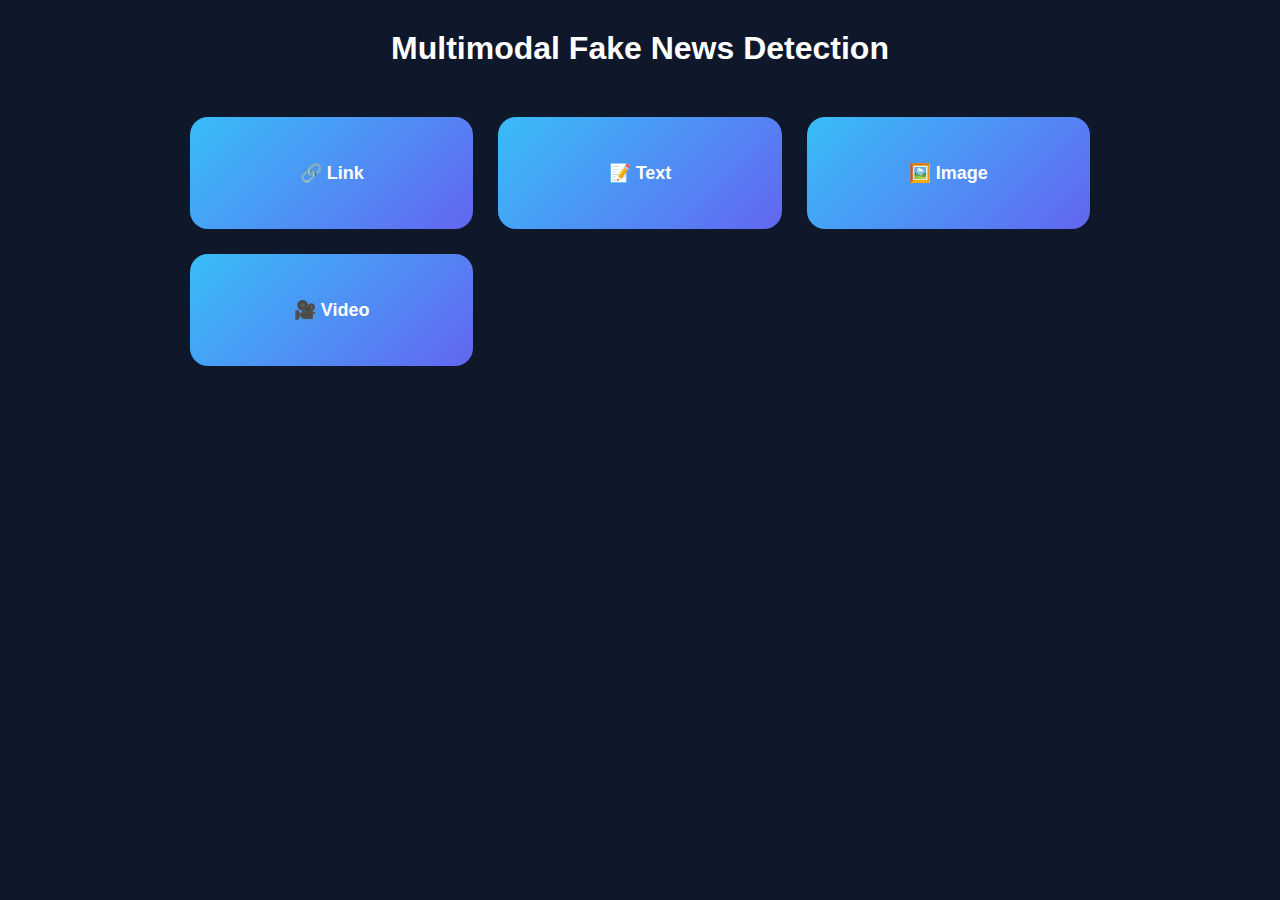
<file: app/Index.html>
<!DOCTYPE html>
<html lang="en">
<head>
  <meta charset="UTF-8">
  <title>Multimodal Fake News Detection</title>
  <link rel="stylesheet" href="style.css">
</head>

<body>
  <h1>Multimodal Fake News Detection</h1>

<!-- LANDING PAGE -->
<div id="home" class="grid">
  <div class="btn" onclick="showSection('link')">🔗 Link</div>
  <div class="btn" onclick="showSection('text')">📝 Text</div>
  <div class="btn" onclick="showSection('image')">🖼️ Image</div>
  <div class="btn" onclick="showSection('video')">🎥 Video</div>
</div>

<!-- LINK SECTION -->
<div id="link" class="section">
  <h2>Link Analysis</h2>
  <input type="text" id="linkInput" placeholder="https://news.com/article">
  <br>
  <button onclick="checkLink()">Analyze</button>
  <p id="linkResult"></p>
  <button class="back" onclick="goHome()">⬅ Back</button>
</div>

<!-- TEXT SECTION -->
<div id="text" class="section">
  <h2>Text Analysis</h2>
  <textarea id="textInput" placeholder="Paste news text..."></textarea>
  <br>
  <button onclick="checkText()">Analyze</button>
  <p id="textResult"></p>
  <button class="back" onclick="goHome()">⬅ Back</button>
</div>

<!-- IMAGE SECTION -->
<div id="image" class="section">
  <h2>Image Analysis</h2>
  <input type="file" id="imageInput">
  <br>
  <button onclick="checkImage()">Analyze</button>
  <p id="imageResult"></p>
  <button class="back" onclick="goHome()">⬅ Back</button>
</div>

<!-- VIDEO SECTION -->
<div id="video" class="section">
  <h2>Video Analysis</h2>
  <input type="file" id="videoInput">
  <br>
  <button onclick="checkVideo()">Analyze</button>
  <p id="videoResult"></p>
  <button class="back" onclick="goHome()">⬅ Back</button>
</div>

<script src="script.js"></script>

</body>
</html>
</file>
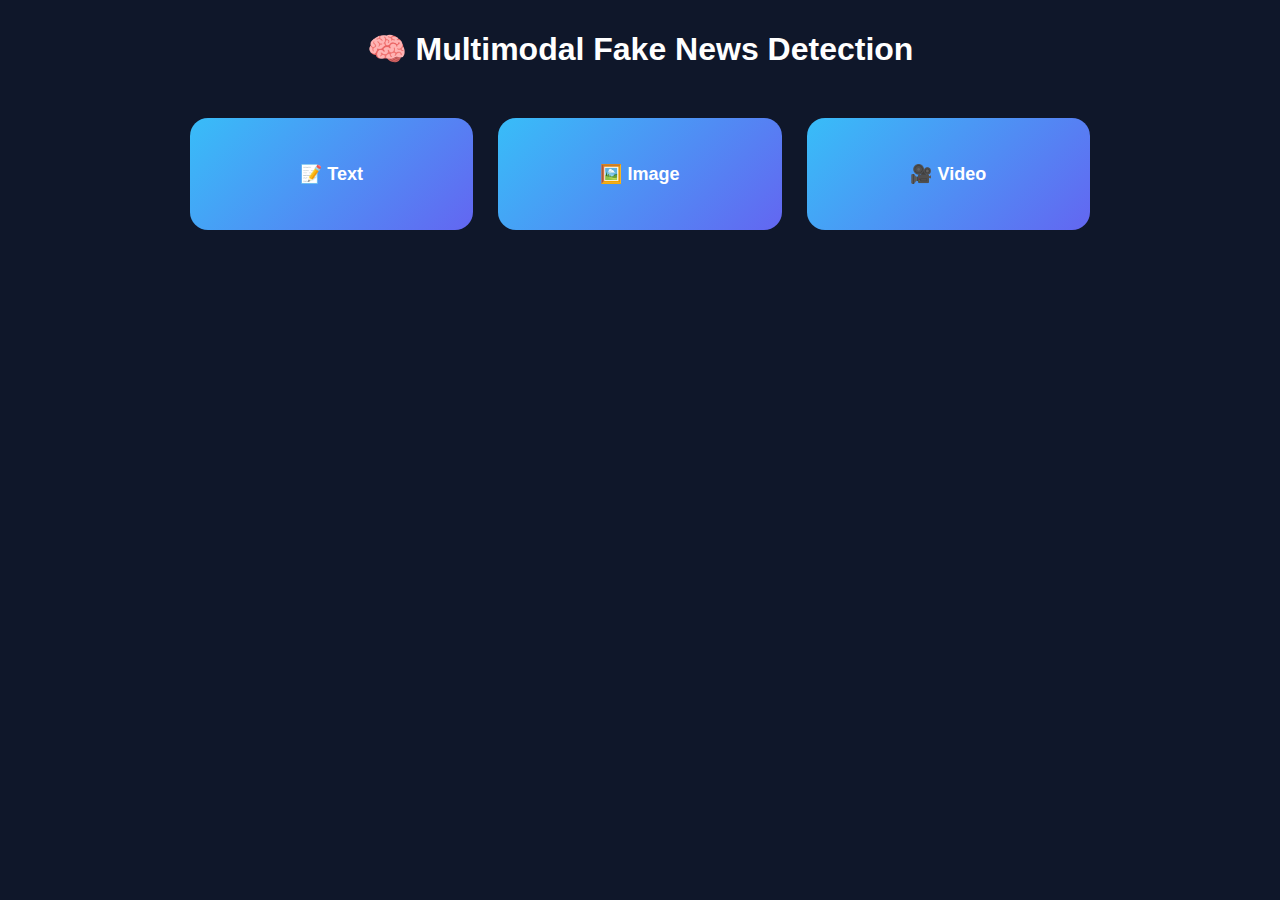
<file: app/index_1.html>
<!DOCTYPE html>
<html lang="en">
<head>
<meta charset="UTF-8">
<title>Multimodal Fake News Detection</title>

<style>
/* ================= GLOBAL ================= */
body {
  margin: 0;
  font-family: Arial, sans-serif;
  background: #0f172a;
  color: white;
  text-align: center;
}

h1 { margin: 30px 0; }

/* ================= GRID (HOME) ================= */
.grid {
  display: grid;
  grid-template-columns: repeat(auto-fit, minmax(220px, 1fr));
  gap: 25px;
  max-width: 900px;
  margin: auto;
  padding: 20px;
}

.btn {
  background: linear-gradient(135deg, #38bdf8, #6366f1);
  padding: 45px;
  border-radius: 18px;
  cursor: pointer;
  font-size: 18px;
  font-weight: bold;
  transition: 0.3s;
}

.btn:hover {
  transform: translateY(-6px);
  background: linear-gradient(135deg, #22d3ee, #818cf8);
}

/* ================= SECTIONS ================= */
.section {
  display: none;
  max-width: 700px;
  margin: 30px auto;
  background: #1e293b;
  padding: 30px;
  border-radius: 16px;
}

textarea, input {
  width: 90%;
  padding: 12px;
  margin: 12px 0;
  border-radius: 8px;
  border: none;
}

textarea { height: 120px; }

button {
  background: #38bdf8;
  border: none;
  padding: 12px 35px;
  border-radius: 25px;
  font-size: 15px;
  cursor: pointer;
  margin-top: 10px;
}

button:hover { background: #22d3ee; }

.back {
  background: #334155;
  margin-top: 20px;
}

.result {
  margin-top: 20px;
  font-size: 16px;
}

.error { color: #f87171; }
.success { color: #4ade80; }
.loading { color: #facc15; }
</style>
</head>

<body>

<h1>🧠 Multimodal Fake News Detection</h1>

<!-- ================= HOME ================= -->
<div id="home" class="grid">
  <div class="btn" onclick="showSection('text')">📝 Text</div>
  <div class="btn" onclick="showSection('image')">🖼️ Image</div>
  <div class="btn" onclick="showSection('video')">🎥 Video</div>
</div>

<!-- ================= TEXT ================= -->
<div id="text" class="section">
  <h2>Text Analysis</h2>
  <textarea id="textInput" placeholder="Paste news text here..."></textarea><br>
  <button onclick="analyzeText()">Analyze</button>
  <div id="textResult" class="result"></div>
  <button class="back" onclick="goHome()">⬅ Back</button>
</div>

<!-- ================= IMAGE ================= -->
<div id="image" class="section">
  <h2>Image Analysis</h2>
  <input type="file" id="imageInput" accept="image/*"><br>
  <button onclick="analyzeImage()">Analyze</button>
  <div id="imageResult" class="result"></div>
  <button class="back" onclick="goHome()">⬅ Back</button>
</div>

<!-- ================= VIDEO ================= -->
<div id="video" class="section">
  <h2>Video Analysis</h2>
  <input type="file" id="videoInput" accept="video/*"><br>
  <button onclick="analyzeVideo()">Analyze</button>
  <div id="videoResult" class="result"></div>
  <button class="back" onclick="goHome()">⬅ Back</button>
</div>

<script>
/* ================= NAVIGATION ================= */
function showSection(id) {
  document.getElementById("home").style.display = "none";
  document.querySelectorAll(".section").forEach(s => s.style.display = "none");
  document.getElementById(id).style.display = "block";
}

function goHome() {
  document.querySelectorAll(".section").forEach(s => s.style.display = "none");
  document.getElementById("home").style.display = "grid";
}

/* ================= TEXT API ================= */
async function analyzeText() {
  const text = document.getElementById("textInput").value;
  const output = document.getElementById("textResult");

  if (!text.trim()) {
    output.innerHTML = "<span class='error'>❌ Text is required</span>";
    return;
  }

  output.innerHTML = "<span class='loading'>⏳ Analyzing...</span>";

  const formData = new FormData();
  formData.append("text", text);

  const res = await fetch("http://127.0.0.1:8000/analyze/text", {
    method: "POST",
    body: formData
  });

  const data = await res.json();
  displayResult(output, data);
}

/* ================= IMAGE API ================= */
async function analyzeImage() {
  const file = document.getElementById("imageInput").files[0];
  const output = document.getElementById("imageResult");

  if (!file || !file.type.startsWith("image/")) {
    output.innerHTML = "<span class='error'>❌ Invalid image file</span>";
    return;
  }

  output.innerHTML = "<span class='loading'>⏳ Analyzing...</span>";

  const formData = new FormData();
  formData.append("file", file);

  const res = await fetch("http://127.0.0.1:8000/analyze/image", {
    method: "POST",
    body: formData
  });

  const data = await res.json();
  displayResult(output, data);
}

/* ================= VIDEO API ================= */
async function analyzeVideo() {
  const file = document.getElementById("videoInput").files[0];
  const output = document.getElementById("videoResult");

  if (!file || !file.type.startsWith("video/")) {
    output.innerHTML = "<span class='error'>❌ Invalid video file</span>";
    return;
  }

  output.innerHTML = "<span class='loading'>⏳ Analyzing...</span>";

  const formData = new FormData();
  formData.append("file", file);

  const res = await fetch("http://127.0.0.1:8000/analyze/video", {
    method: "POST",
    body: formData
  });

  const data = await res.json();
  displayResult(output, data);
}

/* ================= RESULT UI ================= */
function displayResult(container, data) {
  container.innerHTML = `
    <p><b>Claim:</b> ${data.claim}</p>
    <p><b>Verdict:</b> ${data.verdict}</p>
    <p><b>Confidence:</b> ${(data.confidence * 100).toFixed(2)}%</p>
    <p><b>Explanation:</b> ${data.explanation}</p>
  `;
}
</script>

</body>
</html>
</file>
<file: app/style.css>
/* ================= GLOBAL ================= */
body {
  margin: 0;
  font-family: Arial, sans-serif;
  background: #0f172a;
  color: white;
  text-align: center;
}

h1 { margin: 30px 0; }

/* ================= GRID (HOME) ================= */
.grid {
  display: grid;
  grid-template-columns: repeat(auto-fit, minmax(220px, 1fr));
  gap: 25px;
  max-width: 900px;
  margin: auto;
  padding: 20px;
}

.btn {
  background: linear-gradient(135deg, #38bdf8, #6366f1);
  padding: 45px;
  border-radius: 18px;
  cursor: pointer;
  font-size: 18px;
  font-weight: bold;
  transition: 0.3s;
}

.btn:hover {
  transform: translateY(-6px);
  background: linear-gradient(135deg, #22d3ee, #818cf8);
}

/* ================= SECTIONS ================= */
.section {
  display: none;
  max-width: 700px;
  margin: 30px auto;
  background: #1e293b;
  padding: 30px;
  border-radius: 16px;
}

textarea, input {
  width: 90%;
  padding: 12px;
  margin: 12px 0;
  border-radius: 8px;
  border: none;
}

textarea { height: 120px; }

button {
  background: #38bdf8;
  border: none;
  padding: 12px 35px;
  border-radius: 25px;
  font-size: 15px;
  cursor: pointer;
  margin-top: 10px;
}

button:hover { background: #22d3ee; }

.back {
  background: #334155;
  margin-top: 20px;
}

.result {
  margin-top: 20px;
  font-size: 16px;
}

.error { color: #f87171; }
.success { color: #4ade80; }
.loading { color: #facc15; }
</file>
